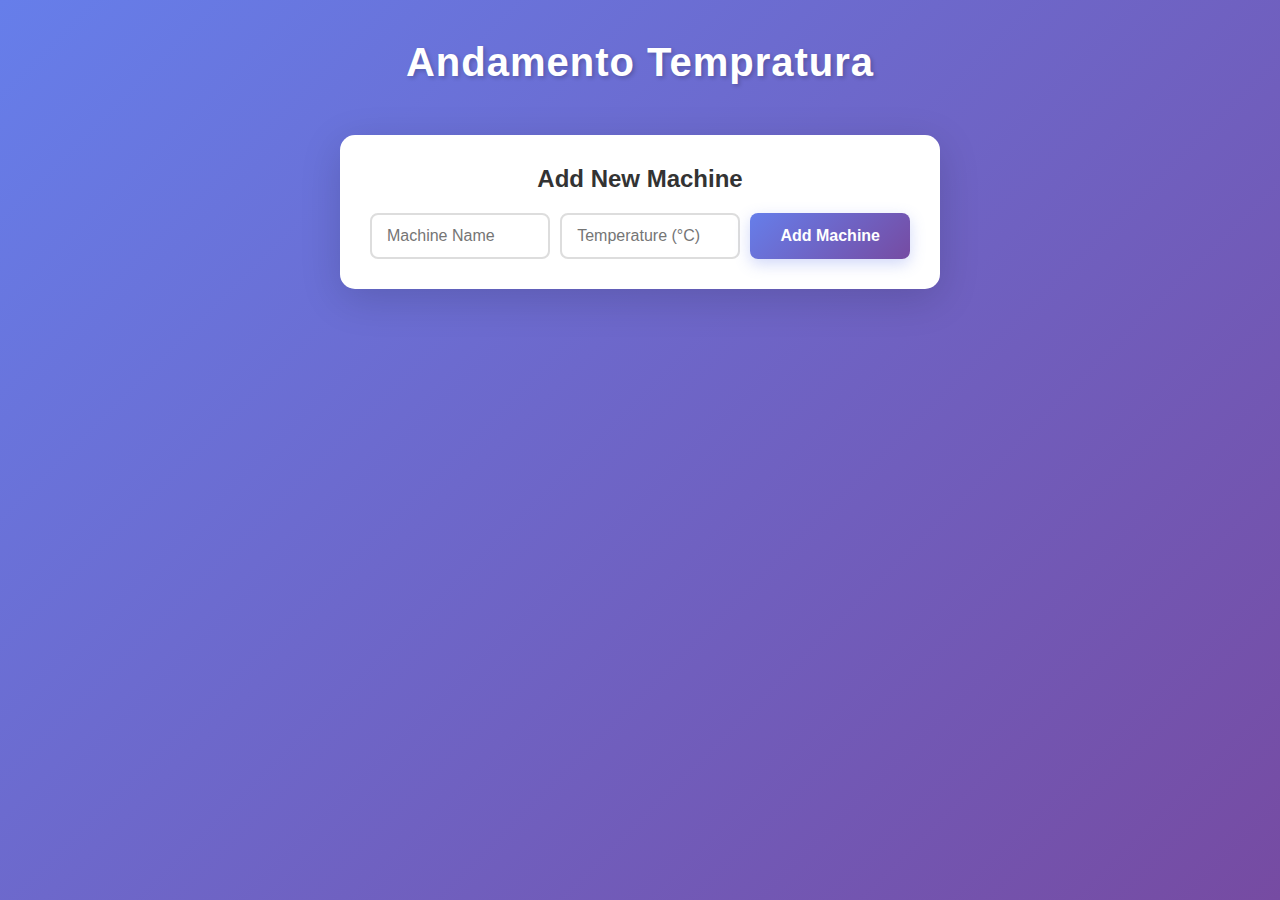
<file: index.html>
<!DOCTYPE html>
<html lang="en">
<head>
    <meta charset="UTF-8">
    <meta name="viewport" content="width=device-width, initial-scale=1.0">
    <title>Temperature Monitoring</title>
    <link rel="stylesheet" href="styles.css">
</head>
<body>
    <h1>Andamento Tempratura</h1>
    
    <div class="form-section">
        <h2>Add New Machine</h2>
        <div class="form-group">
            <input type="text" id="machineNameInput" placeholder="Machine Name" class="input-field">
            <input type="number" id="temperatureInput" placeholder="Temperature (°C)" class="input-field" step="0.1">
            <button id="addMachineBtn" class="btn-add">Add Machine</button>
        </div>
    </div>

    <div class="container"></div>
    <script src="script.js"></script>
</body>
</html>
</file>
<file: styles.css>
* {
    margin: 0;
    padding: 0;
    box-sizing: border-box;
}

body {
    font-family: 'Segoe UI', Tahoma, Geneva, Verdana, sans-serif;
    background: linear-gradient(135deg, #667eea 0%, #764ba2 100%);
    min-height: 100vh;
    padding: 40px 20px;
    color: #333;
}

h1 {
    text-align: center;
    color: white;
    margin-bottom: 50px;
    font-size: 2.5rem;
    font-weight: 700;
    text-shadow: 2px 2px 4px rgba(0, 0, 0, 0.2);
    letter-spacing: 1px;
}

.form-section {
    background: white;
    border-radius: 15px;
    padding: 30px;
    max-width: 600px;
    margin: 0 auto 40px;
    box-shadow: 0 10px 40px rgba(0, 0, 0, 0.15);
}

.form-section h2 {
    color: #333;
    margin-bottom: 20px;
    font-size: 1.5rem;
    text-align: center;
}

.form-group {
    display: flex;
    gap: 10px;
    flex-wrap: wrap;
    justify-content: center;
}

.input-field {
    padding: 12px 15px;
    border: 2px solid #ddd;
    border-radius: 8px;
    font-size: 1rem;
    transition: border-color 0.3s ease;
    flex: 1;
    min-width: 150px;
}

.input-field:focus {
    outline: none;
    border-color: #667eea;
    box-shadow: 0 0 8px rgba(102, 126, 234, 0.3);
}

.btn-add {
    padding: 12px 30px;
    background: linear-gradient(135deg, #667eea 0%, #764ba2 100%);
    color: white;
    border: none;
    border-radius: 8px;
    font-size: 1rem;
    font-weight: 600;
    cursor: pointer;
    transition: all 0.3s ease;
    box-shadow: 0 5px 15px rgba(102, 126, 234, 0.3);
}

.btn-add:hover {
    transform: translateY(-2px);
    box-shadow: 0 8px 20px rgba(102, 126, 234, 0.4);
}

.btn-add:active {
    transform: translateY(0);
}

.container {
    display: grid;
    grid-template-columns: repeat(auto-fit, minmax(300px, 1fr));
    gap: 30px;
    max-width: 1200px;
    margin: 0 auto;
}

.register {
    background: white;
    border-radius: 15px;
    padding: 30px;
    box-shadow: 0 10px 40px rgba(0, 0, 0, 0.15);
    transition: all 0.3s ease;
    overflow: hidden;
    position: relative;
}

.register:hover {
    transform: translateY(-10px);
    box-shadow: 0 20px 60px rgba(0, 0, 0, 0.25);
}

.register::before {
    content: '';
    position: absolute;
    top: 0;
    left: -100%;
    width: 100%;
    height: 100%;
    background: linear-gradient(90deg, transparent, rgba(255, 255, 255, 0.3), transparent);
    transition: left 0.5s ease;
}

.register:hover::before {
    left: 100%;
}

.macchina {
    background: linear-gradient(135deg, #667eea 0%, #764ba2 100%);
    height: 120px;
    border-radius: 12px;
    margin-bottom: 20px;
    display: flex;
    flex-direction: column;
    align-items: center;
    justify-content: center;
    color: white;
    font-weight: 600;
    font-size: 1.1rem;
    box-shadow: 0 5px 15px rgba(102, 126, 234, 0.4);
    position: relative;
    overflow: hidden;
}

.macchina::before {
    content: 'Machine';
    position: absolute;
    top: 10px;
    font-size: 0.75rem;
    opacity: 0.8;
}

.Tempratura {
    background: linear-gradient(135deg, #f093fb 0%, #f5576c 100%);
    height: 100px;
    border-radius: 12px;
    display: flex;
    flex-direction: column;
    align-items: center;
    justify-content: center;
    color: white;
    font-weight: 600;
    font-size: 1.8rem;
    box-shadow: 0 5px 15px rgba(245, 87, 108, 0.4);
    position: relative;
}

.Tempratura::before {
    content: 'Temperature';
    position: absolute;
    top: 10px;
    font-size: 0.75rem;
    opacity: 0.8;
}

.Tempratura::after {
    content: '';
}

@media (max-width: 768px) {
    h1 {
        font-size: 2rem;
    }

    .container {
        grid-template-columns: 1fr;
        gap: 20px;
    }

    .register {
        padding: 20px;
    }
}

@media (max-width: 480px) {
    body {
        padding: 20px 15px;
    }

    h1 {
        font-size: 1.5rem;
        margin-bottom: 30px;
    }

    .macchina {
        height: 100px;
    }

    .Tempratura {
        height: 80px;
        font-size: 1.5rem;
    }
}
</file>
